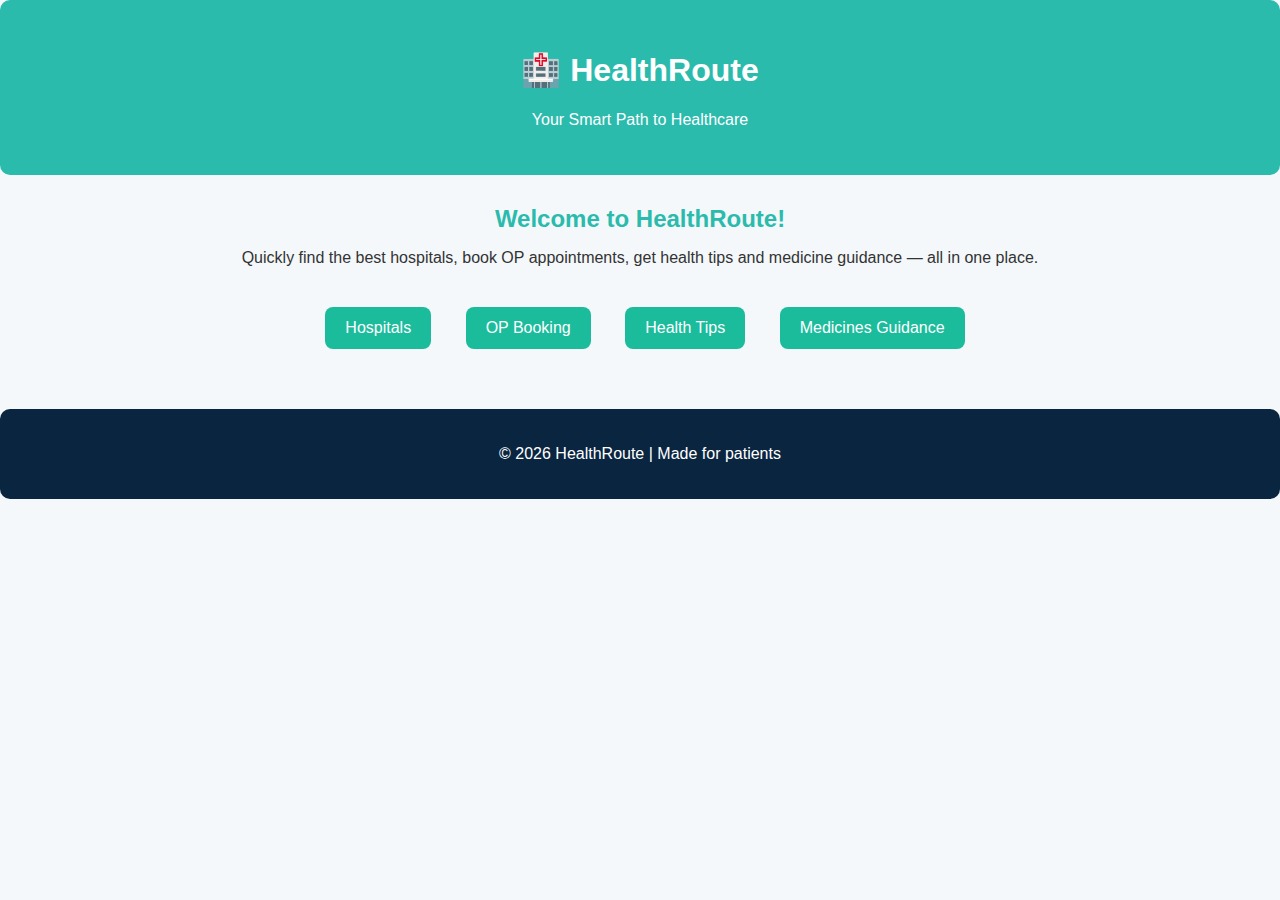
<file: index.html>
<!DOCTYPE html>
<html>
<head>
  <title>HealthRoute - Your Smart Path to Healthcare</title>
  <link rel="stylesheet" href="style.css">
</head>
<body>

<!-- Header Section -->
<header style="text-align:center; padding:30px; background-color:#2BBBAD; color:white; border-radius:10px;">
  <h1>🏥 HealthRoute</h1>
  <p>Your Smart Path to Healthcare</p>
</header>

<!-- Welcome Section -->
<section style="text-align:center; margin:30px 0;">
  <h2>Welcome to HealthRoute!</h2>
  <p>Quickly find the best hospitals, book OP appointments, get health tips and medicine guidance — all in one place.</p>
</section>

<!-- Buttons Section -->
<section style="text-align:center; margin:30px 0;">
  <a href="hospitals.html"><button>Hospitals</button></a>
  <a href="booking.html"><button>OP Booking</button></a>
  <a href="tips.html"><button>Health Tips</button></a>
  <a href="medicines.html"><button>Medicines Guidance</button></a>
</section>

<!-- Footer Section -->
<footer style="text-align:center; margin-top:50px; padding:20px; background-color:#0A2540; color:white; border-radius:10px;">
  <p>© 2026 HealthRoute | Made for patients </p>
</footer>

</body>
</html>
</file>
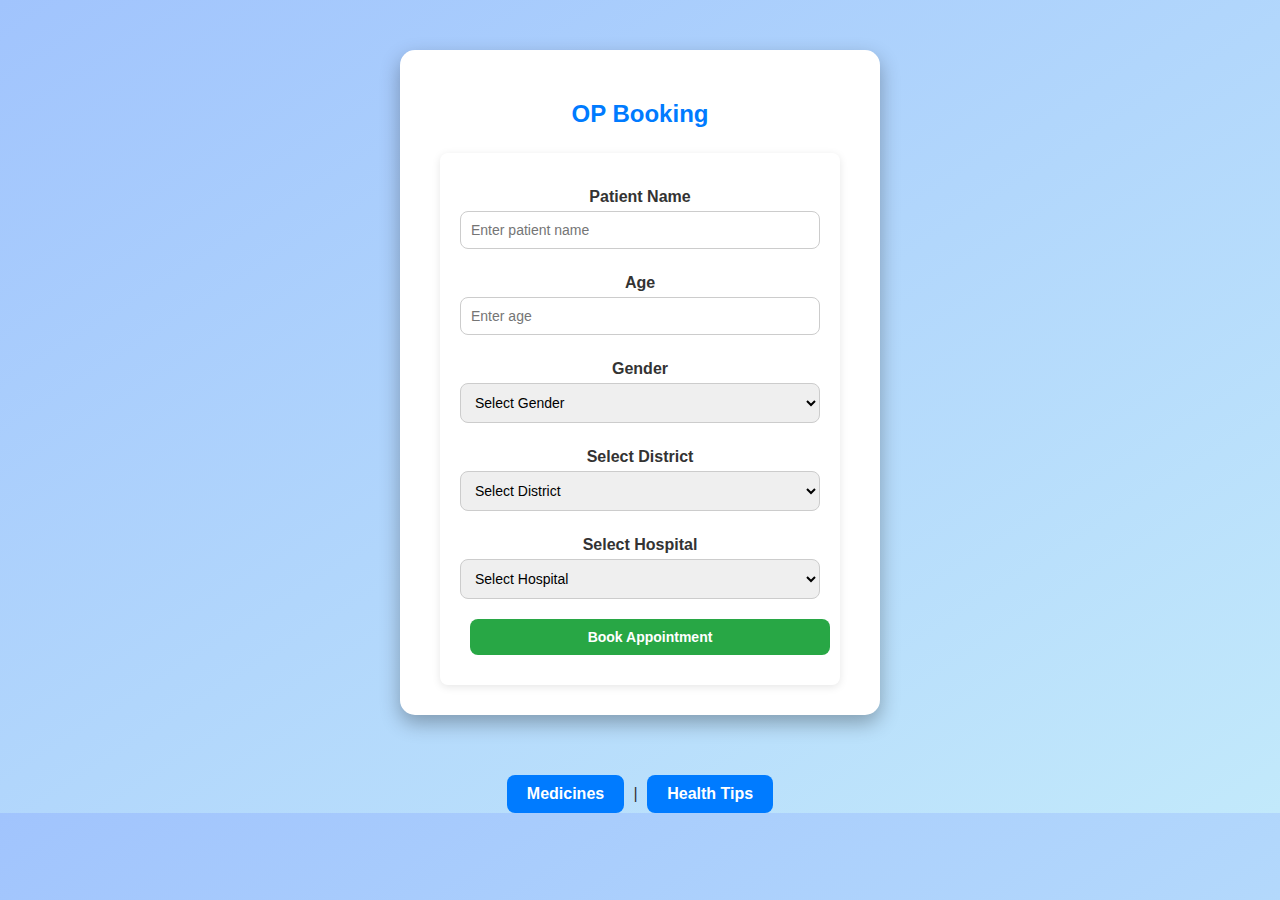
<file: booking.html>
<!DOCTYPE html>
<link rel="stylesheet" href="style.css">
<html>
<head>
  <title>OP Booking - HealthRoute</title>
  <style>
/* Global styles for all pages */
body {
  margin: 0;
  padding: 0;
  font-family: Arial, sans-serif;
  background: linear-gradient(to bottom right, #a1c4fd, #c2e9fb);
}

.container {
  width: 400px;
  background-color: #ffffff;
  padding: 30px 40px;
  border-radius: 15px;
  box-shadow: 0 8px 20px rgba(0,0,0,0.3);
  margin: 50px auto; /* center horizontally */
  text-align: center;
}

h2 {
  color: #007bff;
  margin-bottom: 25px;
}

label {
  display: block;
  margin-top: 15px;
  margin-bottom: 5px;
  font-weight: bold;
}

input, select, button {
  width: 100%;
  padding: 10px;
  margin-bottom: 10px;
  border-radius: 8px;
  border: 1px solid #ccc;
  box-sizing: border-box;
  font-size: 14px;
}

button {
  background-color: #28a745;
  color: white;
  border: none;
  cursor: pointer;
  font-weight: bold;
  transition: 0.3s;
}

button:hover {
  background-color: #218838;
}

a {
  text-decoration: none;
  color: white;
  background-color: #007bff;
  padding: 10px 20px;
  border-radius: 8px;
  font-weight: bold;
  display: inline-block;
  margin: 10px 5px 0 5px;
}

a:hover {
  background-color: #0056b3;
}

ul {
  padding-left: 20px;
  text-align: left;
}
  </style>
</head>
<body>

<div class="container">
  <h2>OP Booking</h2>

  <form id="bookingForm">
    <label>Patient Name</label>
    <input type="text" id="patientName" placeholder="Enter patient name">

    <label>Age</label>
    <input type="number" id="age" placeholder="Enter age">

    <label>Gender</label>
    <select id="gender">
      <option value="">Select Gender</option>
      <option value="Male">Male</option>
      <option value="Female">Female</option>
      <option value="Other">Other</option>
    </select>

    <label>Select District</label>
    <select id="district" onchange="loadHospitals()">
      <option value="">Select District</option>
      <option value="West Godavari">West Godavari</option>
      <option value="East Godavari">East Godavari</option>
      <option value="Krishna">Krishna</option>
    </select>

    <label>Select Hospital</label>
    <select id="hospital">
      <option value="">Select Hospital</option>
    </select>

    <button type="submit">Book Appointment</button>
  </form>
</div>
<!-- Navigation links -->
<div style="text-align:center; margin-top:20px;">
  <a href="medicines.html">Medicines</a> | 
  <a href="tips.html">Health Tips</a>
</div>

<script src="script.js"></script>
</body>
</html>
</file>
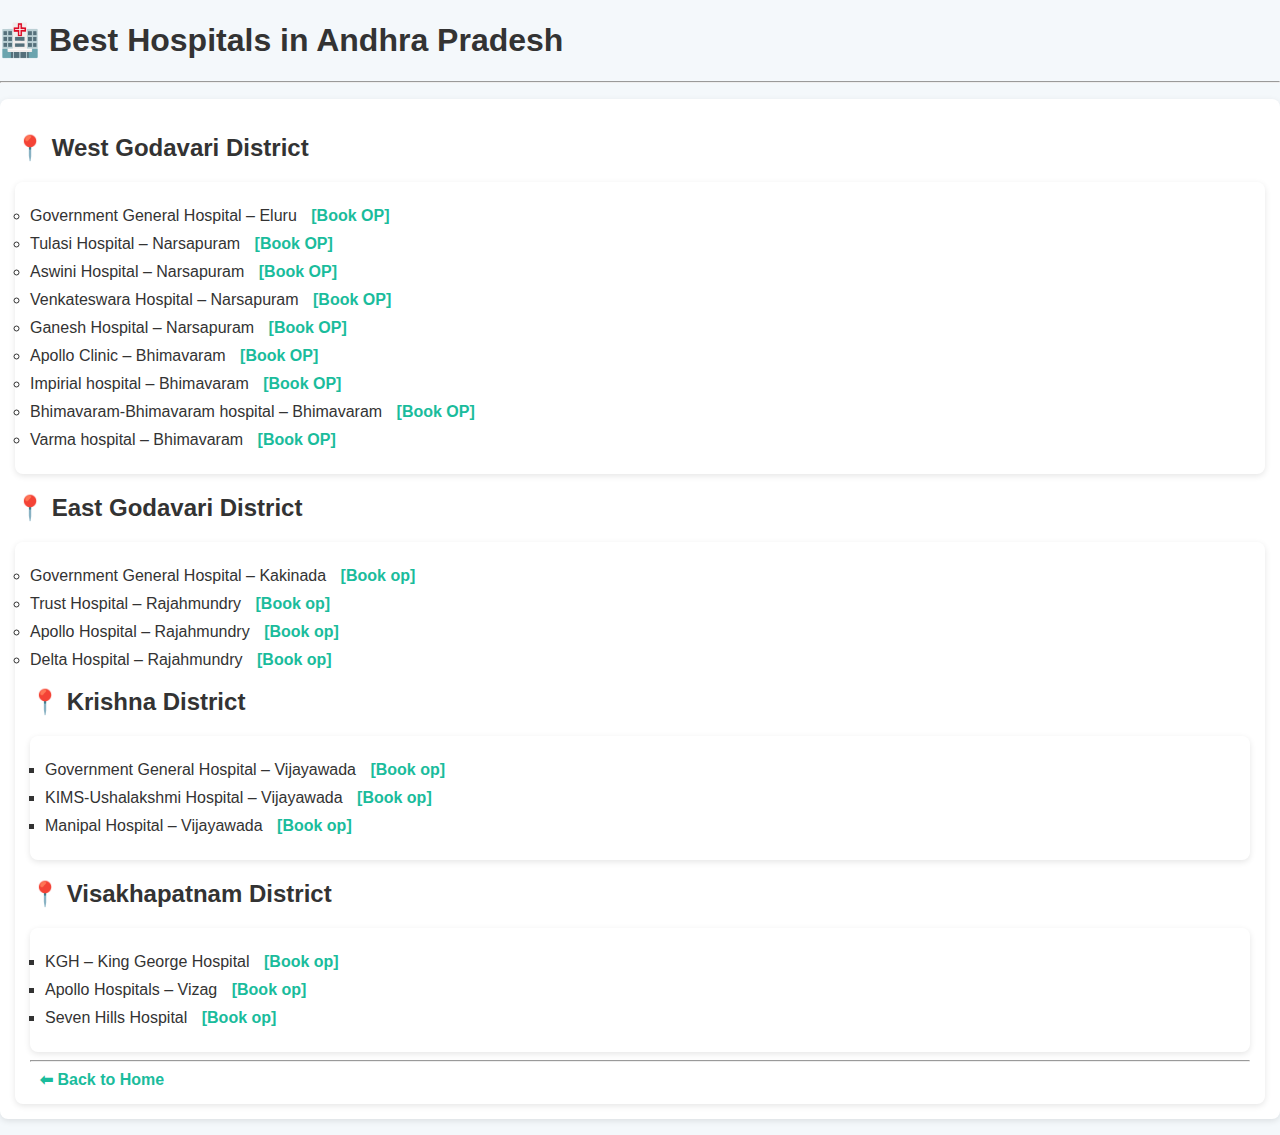
<file: hospitals.html>
<!DOCTYPE html>
<html>
<head>
  <title>Best Hospitals in Andhra Pradesh</title>
<link rel="stylesheet" href="style.css">
</head>
<body>

<h1>🏥 Best Hospitals in Andhra Pradesh</h1>

<hr>

<ul>
<h2>📍 West Godavari District</h2>
<ul>
  <li>
    Government General Hospital – Eluru
    <a href="booking.html">[Book OP]</a>
  </li>
  <li>
    Tulasi Hospital – Narsapuram
    <a href="booking.html">[Book OP]</a>
  </li>
 <li>
    Aswini Hospital – Narsapuram
    <a href="booking.html">[Book OP]</a>
  </li>
  <li>
    Venkateswara Hospital – Narsapuram
    <a href="booking.html">[Book OP]</a>
  </li>

 <li>
    Ganesh Hospital – Narsapuram
    <a href="booking.html">[Book OP]</a>
  </li>

  <li>
    Apollo Clinic – Bhimavaram
    <a href="booking.html">[Book OP]</a>
  </li>
 <li>
    Impirial hospital – Bhimavaram
    <a href="booking.html">[Book OP]</a>
  </li>
<li>
    Bhimavaram-Bhimavaram hospital – Bhimavaram
    <a href="booking.html">[Book OP]</a>
  </li>
<li>
   Varma hospital – Bhimavaram
    <a href="booking.html">[Book OP]</a>
  </li>


</ul>

<h2>📍 East Godavari District</h2>
<ul>
  <li>
Government General Hospital – Kakinada
<a href="booking.html">[Book op]</a>
</li>
  <li>
Trust Hospital – Rajahmundry
<a href="booking.html">[Book op]</a>
</li>
  <li>
Apollo Hospital – Rajahmundry
<a href="booking.html">[Book op]</a>
</li>

  <li>
Delta Hospital – Rajahmundry
<a href="booking.html">[Book op]</a>
</li
</ul>

<h2>📍 Krishna District</h2>
<ul>
  <li>
Government General Hospital – Vijayawada
<a href="booking.html">[Book op]</a>
</li>

  <li>
KIMS-Ushalakshmi Hospital – Vijayawada
<a href="booking.html">[Book op]</a>
</li>

  <li>
Manipal Hospital – Vijayawada
<a href="booking.html">[Book op]</a>
</li>
</ul>

<h2>📍 Visakhapatnam District</h2>
<ul>
  <li>
KGH – King George Hospital
<a href="booking.html">[Book op]</a>
</li>
  <li>
Apollo Hospitals – Vizag
<a href="booking.html">[Book op]</a>
</li>
  <li>
Seven Hills Hospital
<a href="booking.html">[Book op]</a>
</li>
</ul>

<hr>

<a href="index.html">⬅ Back to Home</a>

</body>
</html>
</file>
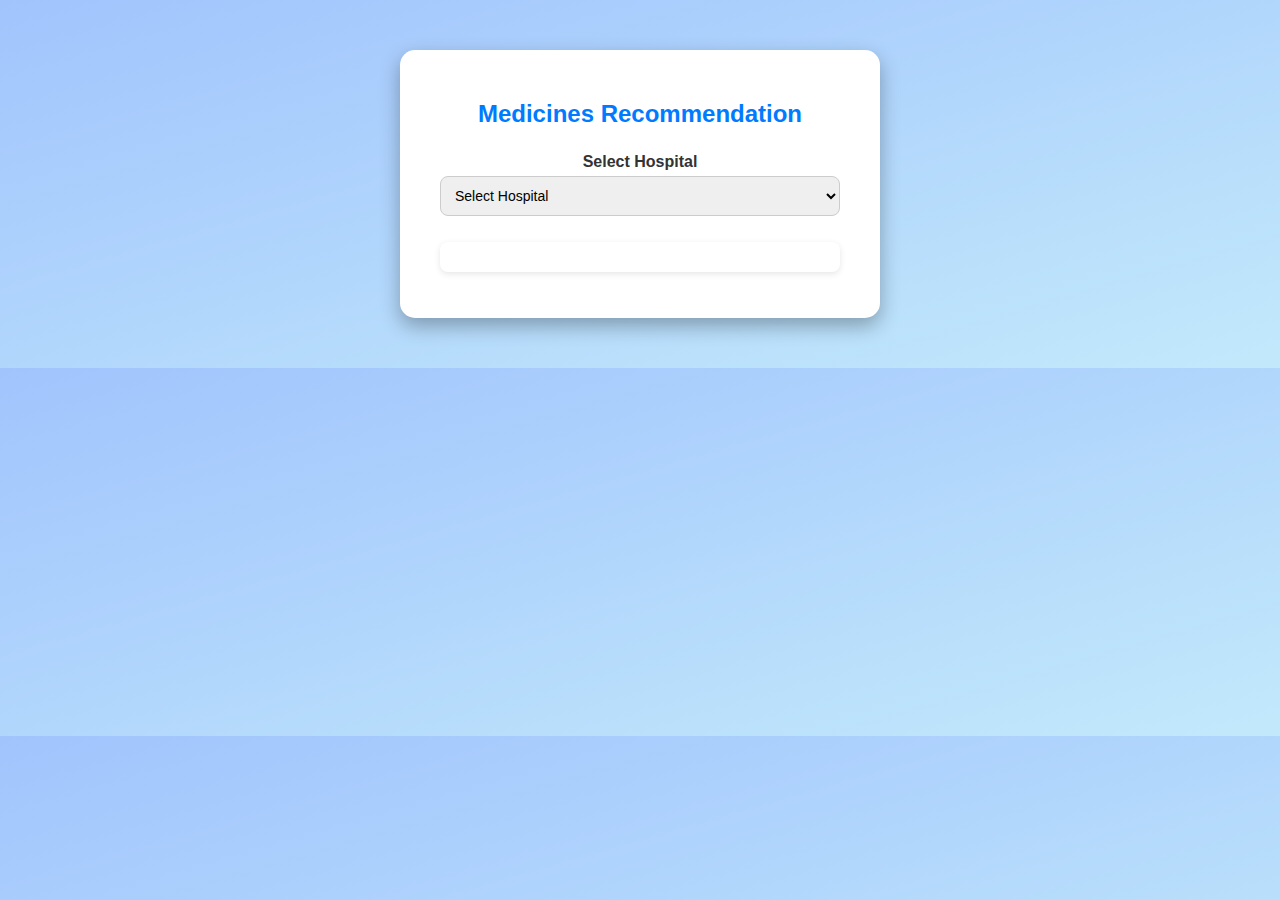
<file: medicines.html>
<!DOCTYPE html>
<link rel="stylesheet" href="style.css">

<html>
<head>
  <title>Medicines - HealthRoute</title>
  <style>
   /* Global styles for all pages */
body {
  margin: 0;
  padding: 0;
  font-family: Arial, sans-serif;
  background: linear-gradient(to bottom right, #a1c4fd, #c2e9fb);
}

.container {
  width: 400px;
  background-color: #ffffff;
  padding: 30px 40px;
  border-radius: 15px;
  box-shadow: 0 8px 20px rgba(0,0,0,0.3);
  margin: 50px auto; /* center horizontally */
  text-align: center;
}

h2 {
  color: #007bff;
  margin-bottom: 25px;
}

label {
  display: block;
  margin-top: 15px;
  margin-bottom: 5px;
  font-weight: bold;
}

input, select, button {
  width: 100%;
  padding: 10px;
  margin-bottom: 10px;
  border-radius: 8px;
  border: 1px solid #ccc;
  box-sizing: border-box;
  font-size: 14px;
}

button {
  background-color: #28a745;
  color: white;
  border: none;
  cursor: pointer;
  font-weight: bold;
  transition: 0.3s;
}

button:hover {
  background-color: #218838;
}

a {
  text-decoration: none;
  color: white;
  background-color: #007bff;
  padding: 10px 20px;
  border-radius: 8px;
  font-weight: bold;
  display: inline-block;
  margin: 10px 5px 0 5px;
}

a:hover {
  background-color: #0056b3;
}

ul {
  padding-left: 20px;
  text-align: left;
}

  </style>
</head>
<body>
  <div class="container">
    <h2>Medicines Recommendation</h2>
    <label>Select Hospital</label>
    <select id="hospitalSelect" onchange="showMedicines()">
      <option value="">Select Hospital</option>
      <option value="Apollo Hospital, Bhimavaram">Apollo Hospital, Bhimavaram</option>
      <option value="District Government Hospital, Bhimavaram">District Government Hospital, Bhimavaram</option>
      <option value="Sri Sai Multispeciality Hospital">Sri Sai Multispeciality Hospital</option>
      <!-- Add other hospitals -->
    </select>

    <ul id="medicineList"></ul>
  </div>

  <script>
    const medicinesData = {
      "Apollo Hospital, Bhimavaram": ["Paracetamol", "Vitamin C", "Cough Syrup"],
      "District Government Hospital, Bhimavaram": ["Ibuprofen", "Antibiotic Ointment", "ORS"],
      "Sri Sai Multispeciality Hospital": ["Amoxicillin", "Calcium Tablets", "Multivitamins"]
      // Add more hospitals + medicines
    };

    function showMedicines(){
      const hospital = document.getElementById("hospitalSelect").value;
      const list = document.getElementById("medicineList");
      list.innerHTML = "";

      if(medicinesData[hospital]){
        medicinesData[hospital].forEach(med => {
          const li = document.createElement("li");
          li.textContent = med;
          list.appendChild(li);
        });
      } else {
        list.innerHTML = "<li>No medicines found</li>";
      }
    }
  </script>
</body>
</html>
</file>
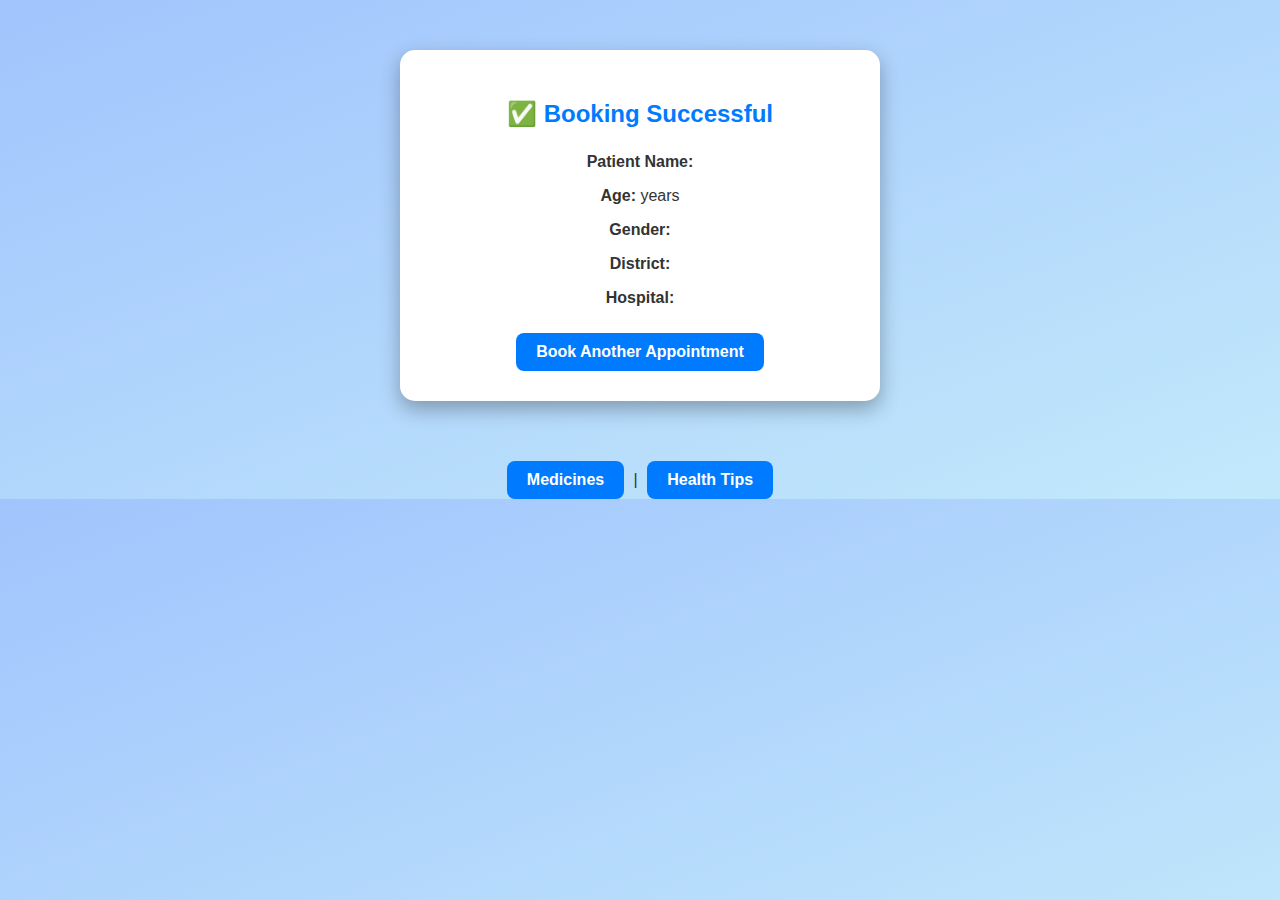
<file: success.html>
<!DOCTYPE html>
<link rel="stylesheet" href="style.css">
<html>
<head>
  <title>Booking Success</title>
  <style>
/* Global styles for all pages */
body {
  margin: 0;
  padding: 0;
  font-family: Arial, sans-serif;
  background: linear-gradient(to bottom right, #a1c4fd, #c2e9fb);
}

.container {
  width: 400px;
  background-color: #ffffff;
  padding: 30px 40px;
  border-radius: 15px;
  box-shadow: 0 8px 20px rgba(0,0,0,0.3);
  margin: 50px auto; /* center horizontally */
  text-align: center;
}

h2 {
  color: #007bff;
  margin-bottom: 25px;
}

label {
  display: block;
  margin-top: 15px;
  margin-bottom: 5px;
  font-weight: bold;
}

input, select, button {
  width: 100%;
  padding: 10px;
  margin-bottom: 10px;
  border-radius: 8px;
  border: 1px solid #ccc;
  box-sizing: border-box;
  font-size: 14px;
}

button {
  background-color: #28a745;
  color: white;
  border: none;
  cursor: pointer;
  font-weight: bold;
  transition: 0.3s;
}

button:hover {
  background-color: #218838;
}

a {
  text-decoration: none;
  color: white;
  background-color: #007bff;
  padding: 10px 20px;
  border-radius: 8px;
  font-weight: bold;
  display: inline-block;
  margin: 10px 5px 0 5px;
}

a:hover {
  background-color: #0056b3;
}

ul {
  padding-left: 20px;
  text-align: left;
}


      </style>
</head>
<body>
  <div class="container">
    <h2>✅ Booking Successful</h2>
    <p><strong>Patient Name:</strong> <span id="name"></span></p>
    <p><strong>Age:</strong> <span id="age"></span> years</p>
    <p><strong>Gender:</strong> <span id="gender"></span></p>
    <p><strong>District:</strong> <span id="district"></span></p>
    <p><strong>Hospital:</strong> <span id="hospital"></span></p>

    <a href="booking.html">Book Another Appointment</a>
  </div>

  <script>
    document.getElementById("name").textContent = localStorage.getItem("name");
    document.getElementById("age").textContent = localStorage.getItem("age");
    document.getElementById("gender").textContent = localStorage.getItem("gender");
    document.getElementById("district").textContent = localStorage.getItem("district");
    document.getElementById("hospital").textContent = localStorage.getItem("hospital");
  </script>
<div style="text-align:center; margin-top:20px;">
  <a href="medicines.html">Medicines</a> | 
  <a href="tips.html">Health Tips</a>
</div>
</body>
</html>
</file>
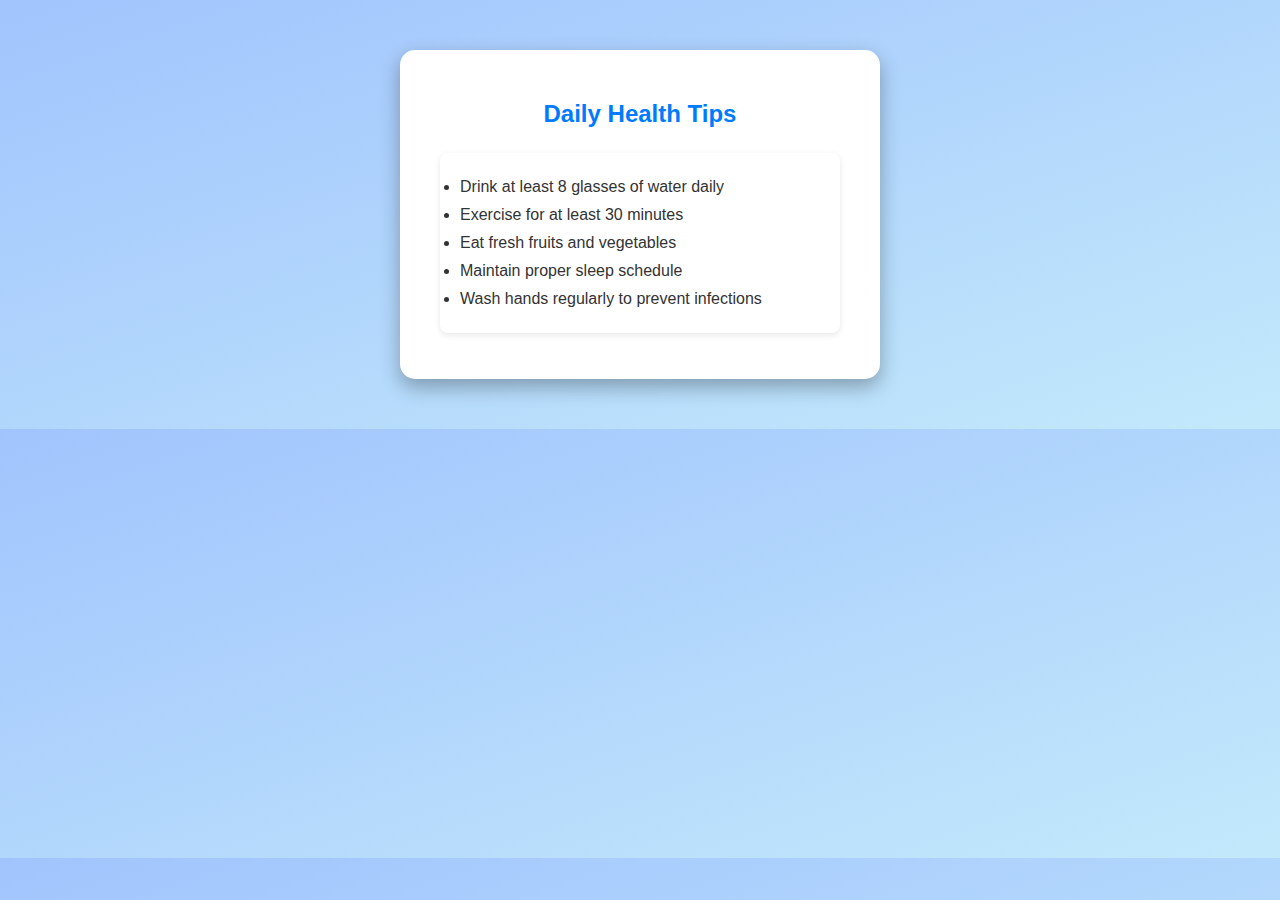
<file: tips.html>
<!DOCTYPE html>
<link rel="stylesheet" href="style.css">

<html>
<head>
  <title>Health Tips - HealthRoute</title>
  <style>
   /* Global styles for all pages */
body {
  margin: 0;
  padding: 0;
  font-family: Arial, sans-serif;
  background: linear-gradient(to bottom right, #a1c4fd, #c2e9fb);
}

.container {
  width: 400px;
  background-color: #ffffff;
  padding: 30px 40px;
  border-radius: 15px;
  box-shadow: 0 8px 20px rgba(0,0,0,0.3);
  margin: 50px auto; /* center horizontally */
  text-align: center;
}

h2 {
  color: #007bff;
  margin-bottom: 25px;
}

label {
  display: block;
  margin-top: 15px;
  margin-bottom: 5px;
  font-weight: bold;
}

input, select, button {
  width: 100%;
  padding: 10px;
  margin-bottom: 10px;
  border-radius: 8px;
  border: 1px solid #ccc;
  box-sizing: border-box;
  font-size: 14px;
}

button {
  background-color: #28a745;
  color: white;
  border: none;
  cursor: pointer;
  font-weight: bold;
  transition: 0.3s;
}

button:hover {
  background-color: #218838;
}

a {
  text-decoration: none;
  color: white;
  background-color: #007bff;
  padding: 10px 20px;
  border-radius: 8px;
  font-weight: bold;
  display: inline-block;
  margin: 10px 5px 0 5px;
}

a:hover {
  background-color: #0056b3;
}

ul {
  padding-left: 20px;
  text-align: left;
}

  </style>
</head>
<body>
  <div class="container">
    <h2>Daily Health Tips</h2>
    <ul>
      <li>Drink at least 8 glasses of water daily</li>
      <li>Exercise for at least 30 minutes</li>
      <li>Eat fresh fruits and vegetables</li>
      <li>Maintain proper sleep schedule</li>
      <li>Wash hands regularly to prevent infections</li>
    </ul>
  </div>
</body>
</html>
</file>
<file: style.css>
/* Global Styles */
body {
  font-family: Arial, sans-serif;
  background-color: #F4F8FB;
  margin: 0;
  padding: 0;
  color: #333333;
}

/* Header Section */
header {
  text-align: center;
  padding: 30px;
  background-color: #2BBBAD;
  color: white;
  border-radius: 10px;
}

/* Welcome Section */
section h2 {
  color: #2BBBAD;
  margin-bottom: 10px;
}

/* Buttons */
button {
  background-color: #1ABC9C;
  color: white;
  border: none;
  padding: 12px 20px;
  border-radius: 8px;
  cursor: pointer;
  font-size: 16px;
  margin: 10px;
  transition: 0.3s;
}

button:hover {
  background-color: #148F77;
  transform: scale(1.05);
}

/* Links inside list items */
a {
  text-decoration: none;
  color: #1ABC9C;
  font-weight: bold;
  margin-left: 10px;
}

a:hover {
  color: #148F77;
}

/* Lists */
ul {
  background: white;
  padding: 15px;
  border-radius: 8px;
  box-shadow: 0 2px 6px rgba(0,0,0,0.1);
}

li {
  margin: 10px 0;
}

/* Forms */
form {
  background: white;
  padding: 20px;
  max-width: 400px;
  margin: auto;
  border-radius: 8px;
  box-shadow: 0 2px 8px rgba(0,0,0,0.1);
}

/* Footer */
footer {
  text-align: center;
  margin-top: 50px;
  padding: 20px;
  background-color: #0A2540;
  color: white;
  border-radius: 10px;
}
</file>
